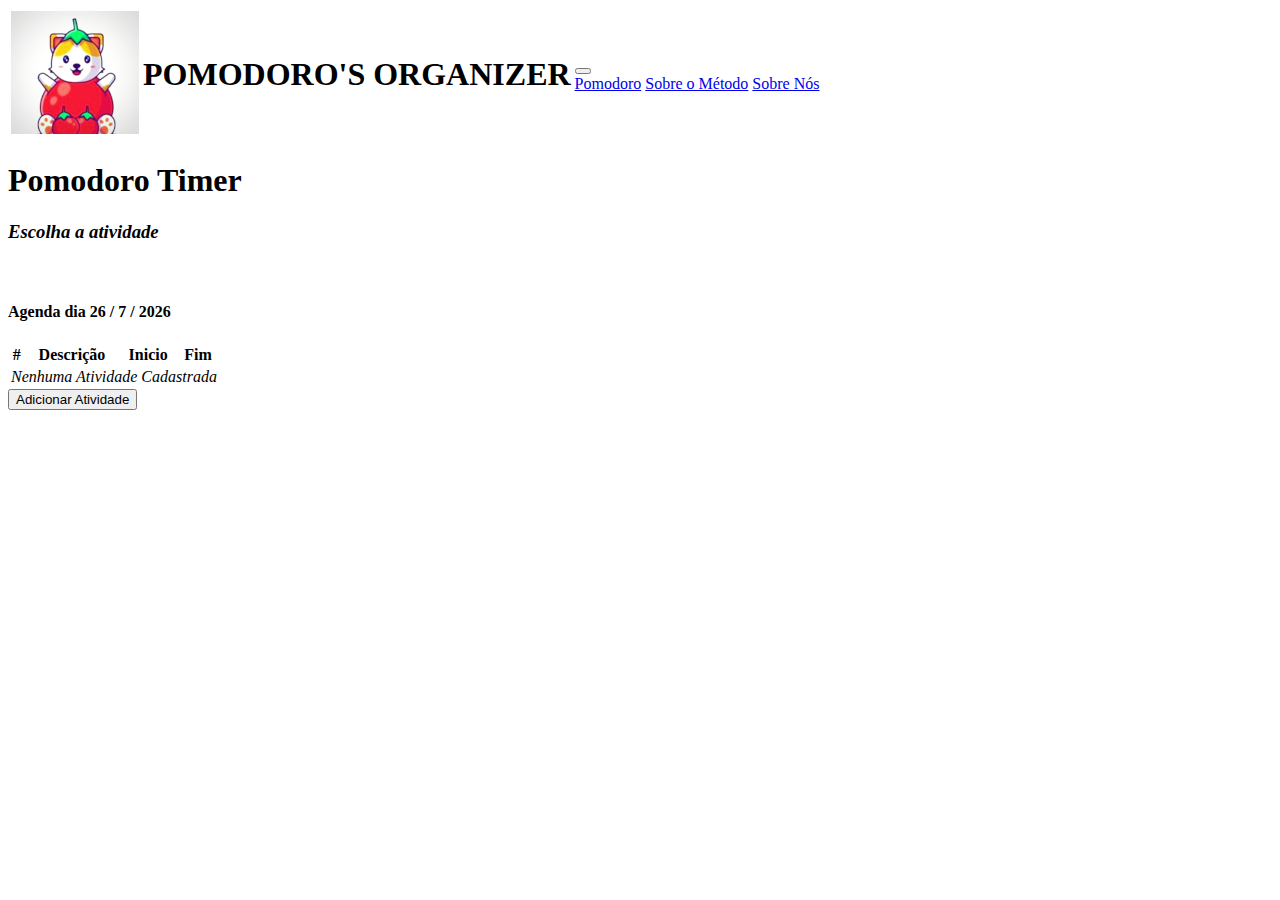
<file: index.html>
<!DOCTYPE lang="pt-br">

<head>
	<title>Pomodoros's Orgranizer</title>
	<meta http-equiv="content-type" content="text/html;charset=utf-8" />
	<meta http-equiv="Refresh" content="0; url='https://icei-puc-minas-pmv-ads.github.io/pmv-ads-2022-1-e1-proj-web-t9-pomodoro-s-organizer/src/pomodoro/pomodoro.html'" />
</head>

<body>
	<h1> Pomodoro's Organizer</h1>
	<h2> Você está sendo redirecionado</h2>
	<p>caso isso não ocorra automaticamente clique <a href='https://icei-puc-minas-pmv-ads.github.io/pmv-ads-2022-1-e1-proj-web-t9-pomodoro-s-organizer/src/pomodoro/pomodoro.html'>aqui</a>"</p>
	
</body>

</html>
</file>
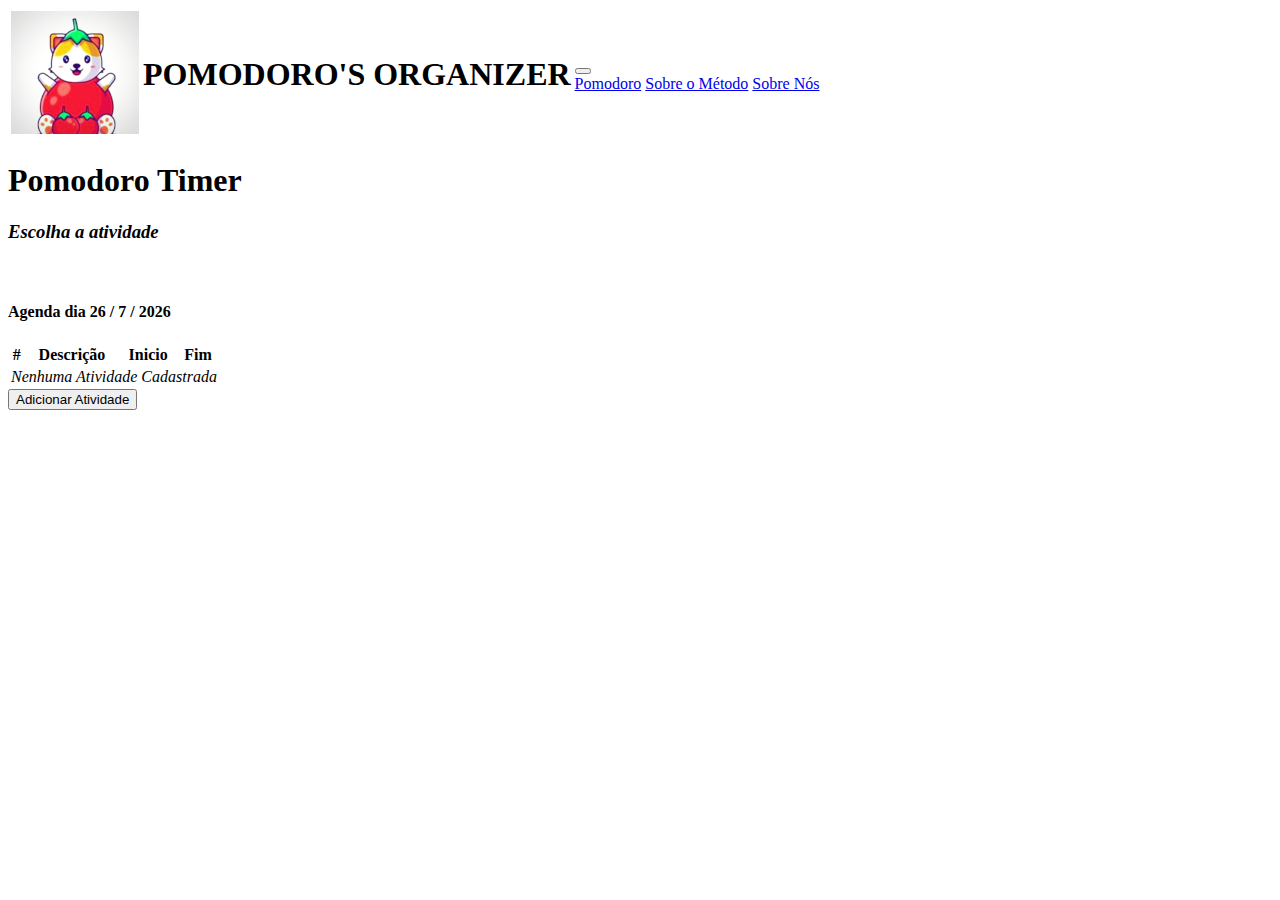
<file: src/pomodoro/pomodoro.html>
<!---******************************************************************
POMODORO'S ORGANIZER
ANALISE E DESENVOLVIMENTO DE SISTEMAS
PUC MINAS

TURMA 09 GRUPO 05 

1 Sementre/2002
*******************************************************************--->

<!DOCTYPE html>
<html lang="pt-br">

<head>
		
	
<!---- Página da Agenda e Cronometro ---->
	
	<!--- Boot Strap Links --->
	<link href="https://cdn.jsdelivr.net/npm/bootstrap@5.1.3/dist/css/bootstrap.min.css" rel="stylesheet" integrity="sha384-1BmE4kWBq78iYhFldvKuhfTAU6auU8tT94WrHftjDbrCEXSU1oBoqyl2QvZ6jIW3" crossorigin="anonymous">
	<script src="https://cdn.jsdelivr.net/npm/bootstrap@5.1.3/dist/js/bootstrap.bundle.min.js" integrity="sha384-ka7Sk0Gln4gmtz2MlQnikT1wXgYsOg+OMhuP+IlRH9sENBO0LRn5q+8nbTov4+1p" crossorigin="anonymous"></script>
	
	<!---------------------------------------------------------------->
		
	<title>Pomodoro's Organizer</title>
	<meta http-equiv="content-type" content="text/html;charset=utf-8" />
	<meta charset="UTF-8">
	
		
</head>

<body >
<div class="container-fluid"> <!---Container principal--->
	<div class="row bg-dark text-white"> <!---- Linha do Cabeçalho--->
		<table>
		<tr>
			<!--- logo--->			
			<td><img src="../../Images/pomodoro.ico" class="figure-img" alt="Logotipo - Gato em forma de tomate" ></td>
			<td><h1>POMODORO'S ORGANIZER</h1></td>
			<!--- Barra de Navegação--->
			<td>
				<nav class="navbar navbar-expand-lg navbar-dark bg-dark">
				  <div class="container-fluid">
					<a class="navbar-brand" href="#"></a>
					<button class="navbar-toggler" type="button" data-bs-toggle="collapse" data-bs-target="#navbarNavAltMarkup" aria-controls="navbarNavAltMarkup" aria-expanded="false" aria-label="Toggle navigation">
					  <span class="navbar-toggler-icon"></span>
					</button>
					<div class="collapse navbar-collapse" id="navbarNavAltMarkup">
					  <div class="navbar-nav">
						<!--- Marcar sua parte no class="nav link active" - lembrar de tirar o "active do  outro"---> 
						<a class="nav-link active" aria-current="page" href="pomodoro.html">Pomodoro</a>
						<a class="nav-link" href='../sobre-metodo-pomodoro/sobre-metodo-pomodoro.html'>Sobre o Método</a>
						<a class="nav-link" href="../sobre-nos/sobre-nos.html">Sobre Nós</a>						
					   </div>
					</div>
				  </div>
				</nav> <!--- Fim da barra de navegação --->		
			</td>			
		</tr>
		</table>
	</div><!---- FIM DA Linha do Cabeçalho (linha 1)--->

	<div class ="row"> <!---- Linha da parte de conteúdo--->
		<div class = "col-lg-8"><!--- Bloco da Esquera --->
			<h1 class="text-center ">Pomodoro Timer</h1>
			<h3 class="text-center " id = "AtivName"><i>Escolha a atividade</i></h3>
			<h4 class="text-center " id = "timer"></h4>
			<div class="progress">
				<div id="tprogress" class="progress-bar progress-bar-striped progress-bar-animated bg-secondary" role="progressbar" style="width: 0%" aria-valuenow="0" aria-valuemin="0" aria-valuemax="100"></div>
			</div><br>
			<div id = "time-pomodoro">

			</div>

		
		<!---<div class="container square-box d-flex justify-content-center align-items-center">
			<table>
				<tr>
					<td id="timer" class="p-2">1:12:32</td>
						
			 	</tr>
			 			
			</table>
		</div>---> <!--- Fim do countainer do timer--->
				
		</div><!--- Fim do Bloco da Esquerda--->
		
		
		<div class = "col-lg-4 bg-light"><!--- Bloco da Direita --->
		<p><h4 class="text-center" id = "diaAtual">Agenda dia xx/xx/xxx</h4></p>
		
		<div ID = "tabelaAgenda"> 	
		<!---aqui será impresso a agenda pelo JS --->	
		</div>
		
		<!--- Menu para inclusão e exclusão de atividades--->
		<div id="agenda">
				<!---Menu de inclusão de atividades.--->
				<button type="button" id="btAdd" class="btn btn-dark"> Adicionar Atividade</button>
					<div id="addForm">
					<table hidden id = "addTable" class ="table">
						<form>	
						<tr>
							<td colspan = "4">
									
									<p><label for="ativNome-i">Atividade:</label>
									<input type = "text" id="ativNome-i" step="2"  maxlength="30" required oninput = "exibeConfirma('i')"></p>									
								
							</td>													
						</tr>
						<tr>
							<td colspan = "4">
								
									<p><label for="hAtivInicio-i">Hora Inicio: </label>
									<select name="Hora Inicio" id="hAtivInicio-i" required onchange = "exibeConfirma('i')">
									 <option value= -1>-</option>
									 <option value= 0 >0</option>
									 <option value= 1 >1</option>
									 <option value= 2 >2</option>
									 <option value= 3 >3</option>
									 <option value= 4 >4</option>
									 <option value= 5 >5</option>
									 <option value= 6 >6</option>
									 <option value= 7 >7</option>
									 <option value= 8 >8</option>
									 <option value= 9 >9</option>
									 <option value= 10 >10</option>
									 <option value= 11 >11</option>
									 <option value= 12 >12</option>
									 <option value= 13 >13</option>
									 <option value= 14 >14</option>
									 <option value= 15 >15</option>
									 <option value= 16 >16</option>
									 <option value= 17 >17</option>
									 <option value= 18 >18</option>
									 <option value= 19 >19</option>
									 <option value= 20 >20</option>
									 <option value= 21 >21</option>
									 <option value= 22 >22</option>
									 <option value= 23 >23</option>
									 <option value= 24 >24</option>	
									</select>
									
									<label for="mAtivInicio-i">Minuto Inicio:	</label>
									<select name="Minuto Inicio" id="mAtivInicio-i" required onchange = "exibeConfirma('i')">
									 <option value= -1 >-</option>
									 <option value= 0 >0</option>
									 <option value= 1 >1</option>
									 <option value= 2 >2</option>
									 <option value= 3 >3</option>
									 <option value= 4 >4</option>
									 <option value= 5 >5</option>
									 <option value= 6 >6</option>
									 <option value= 7 >7</option>
									 <option value= 8 >8</option>
									 <option value= 9 >9</option>
									 <option value= 10 >10</option>
									 <option value= 11 >11</option>
									 <option value= 12 >12</option>									 
									 <option value= 13 >13</option>
									 <option value= 14 >14</option>
									 <option value= 15 >15</option>
									 <option value= 16 >16</option>
									 <option value= 17 >17</option>
									 <option value= 18 >18</option>
									 <option value= 19 >19</option>
									 <option value= 20 >20</option>
									 <option value= 21 >21</option>
									 <option value= 22 >22</option>
									 <option value= 23 >23</option>
									 <option value= 24 >24</option>
									 <option value= 25 >25</option>
									 <option value= 26 >26</option>
									 <option value= 27 >27</option>
									 <option value= 28 >28</option>
									 <option value= 29 >29</option>
									 <option value= 30 >30</option>
									 <option value= 31 >31</option>
									 <option value= 32 >32</option>
									 <option value= 33 >33</option>
									 <option value= 34 >34</option>
									 <option value= 35 >35</option>
									 <option value= 36 >36</option>
									 <option value= 37 >37</option>
									 <option value= 38 >38</option>
									 <option value= 39 >39</option>
									 <option value= 40 >40</option>
									 <option value= 41 >41</option>
									 <option value= 42 >42</option>
									 <option value= 43 >43</option>
									 <option value= 44 >44</option>
									 <option value= 45 >45</option>
									 <option value= 46 >46</option>
									 <option value= 47 >47</option>
									 <option value= 48 >48</option>
									 <option value= 49 >49</option>
									 <option value= 50 >50</option>
									 <option value= 51 >51</option>
									 <option value= 52 >52</option>
									 <option value= 53 >53</option>
									 <option value= 54 >54</option>
									 <option value= 55 >55</option>
									 <option value= 56 >56</option>
									 <option value= 57 >57</option>
									 <option value= 58 >58</option>
									 <option value= 59 >59</option>
									</select>																	
									</p>
								
							</td>
						</tr>
						
						<tr>
							<td colspan = "4">
								
									<label for="hAtivFim-i">Hora Fim: </label>
									<select name="Hora Fim" id="hAtivFim-i" required onchange = "exibeConfirma('i')">
									  <option value= -1 >-</option>		
									 <option value= 0 >0</option>
									 <option value= 1 >1</option>
									 <option value= 2 >2</option>
									 <option value= 3 >3</option>
									 <option value= 4 >4</option>
									 <option value= 5 >5</option>
									 <option value= 6 >6</option>
									 <option value= 7 >7</option>
									 <option value= 8 >8</option>
									 <option value= 9 >9</option>
									 <option value= 10 >10</option>
									 <option value= 11 >11</option>
									 <option value= 12 >12</option>
									 <option value= 13 >13</option>
									 <option value= 14 >14</option>
									 <option value= 15 >15</option>
									 <option value= 16 >16</option>
									 <option value= 17 >17</option>
									 <option value= 18 >18</option>
									 <option value= 19 >19</option>
									 <option value= 20 >20</option>
									 <option value= 21 >21</option>
									 <option value= 22 >22</option>
									 <option value= 23 >23</option>
									 <option value= 24 >24</option>		 
									</select>
									
									<label for="mAtivFim-i">Minuto Fim: </label>
									<select name="Minuto Fim" id="mAtivFim-i" required onchange = "exibeConfirma('i')">
									  <option value= -1 >-</option>	
									 <option value= 0 >0</option>
									 <option value= 1 >1</option>
									 <option value= 2 >2</option>
									 <option value= 3 >3</option>
									 <option value= 4 >4</option>
									 <option value= 5 >5</option>
									 <option value= 6 >6</option>
									 <option value= 7 >7</option>
									 <option value= 8 >8</option>
									 <option value= 9 >9</option>
									 <option value= 10 >10</option>
									 <option value= 11 >11</option>
									 <option value= 12 >12</option>									 
									 <option value= 13 >13</option>
									 <option value= 14 >14</option>
									 <option value= 15 >15</option>
									 <option value= 16 >16</option>
									 <option value= 17 >17</option>
									 <option value= 18 >18</option>
									 <option value= 19 >19</option>
									 <option value= 20 >20</option>
									 <option value= 21 >21</option>
									 <option value= 22 >22</option>
									 <option value= 23 >23</option>
									 <option value= 24 >24</option>
									 <option value= 25 >25</option>
									 <option value= 26 >26</option>
									 <option value= 27 >27</option>
									 <option value= 28 >28</option>
									 <option value= 29 >29</option>
									 <option value= 30 >30</option>
									 <option value= 31 >31</option>
									 <option value= 32 >32</option>
									 <option value= 33 >33</option>
									 <option value= 34 >34</option>
									 <option value= 35 >35</option>
									 <option value= 36 >36</option>
									 <option value= 37 >37</option>
									 <option value= 38 >38</option>
									 <option value= 39 >39</option>
									 <option value= 40 >40</option>
									 <option value= 41 >41</option>
									 <option value= 42 >42</option>
									 <option value= 43 >43</option>
									 <option value= 44 >44</option>
									 <option value= 45 >45</option>
									 <option value= 46 >46</option>
									 <option value= 47 >47</option>
									 <option value= 48 >48</option>
									 <option value= 49 >49</option>
									 <option value= 50 >50</option>
									 <option value= 51 >51</option>
									 <option value= 52 >52</option>
									 <option value= 53 >53</option>
									 <option value= 54 >54</option>
									 <option value= 55 >55</option>
									 <option value= 56 >56</option>
									 <option value= 57 >57</option>
									 <option value= 58 >58</option>
									 <option value= 59 >59</option>
									</select>																	
									</p>
									
							</td>
						</tr>
						<tr>
							<td>
							<button type="reset" id="btConf-i" class="btn btn-dark" disabled> Confirmar</button>				
							</td>
							<td>
							<button type="reset" id="btCanc" class="btn btn-dark"> Cancelar</button>				
							</td>			
						</tr>
						</form>	
					
					</table>
				
					</div>
			
	</div> <!--- div da agenda --->
		
		
		
		</div><!--- FIM DO Bloco da Direita --->
	
	
	</div><!---- FIM DA Linha da parte de conteúdo--->





</div><!---Fim do container princial--->


	
</body>
<script src="agenda-frame.js"></script>


</html>
</file>
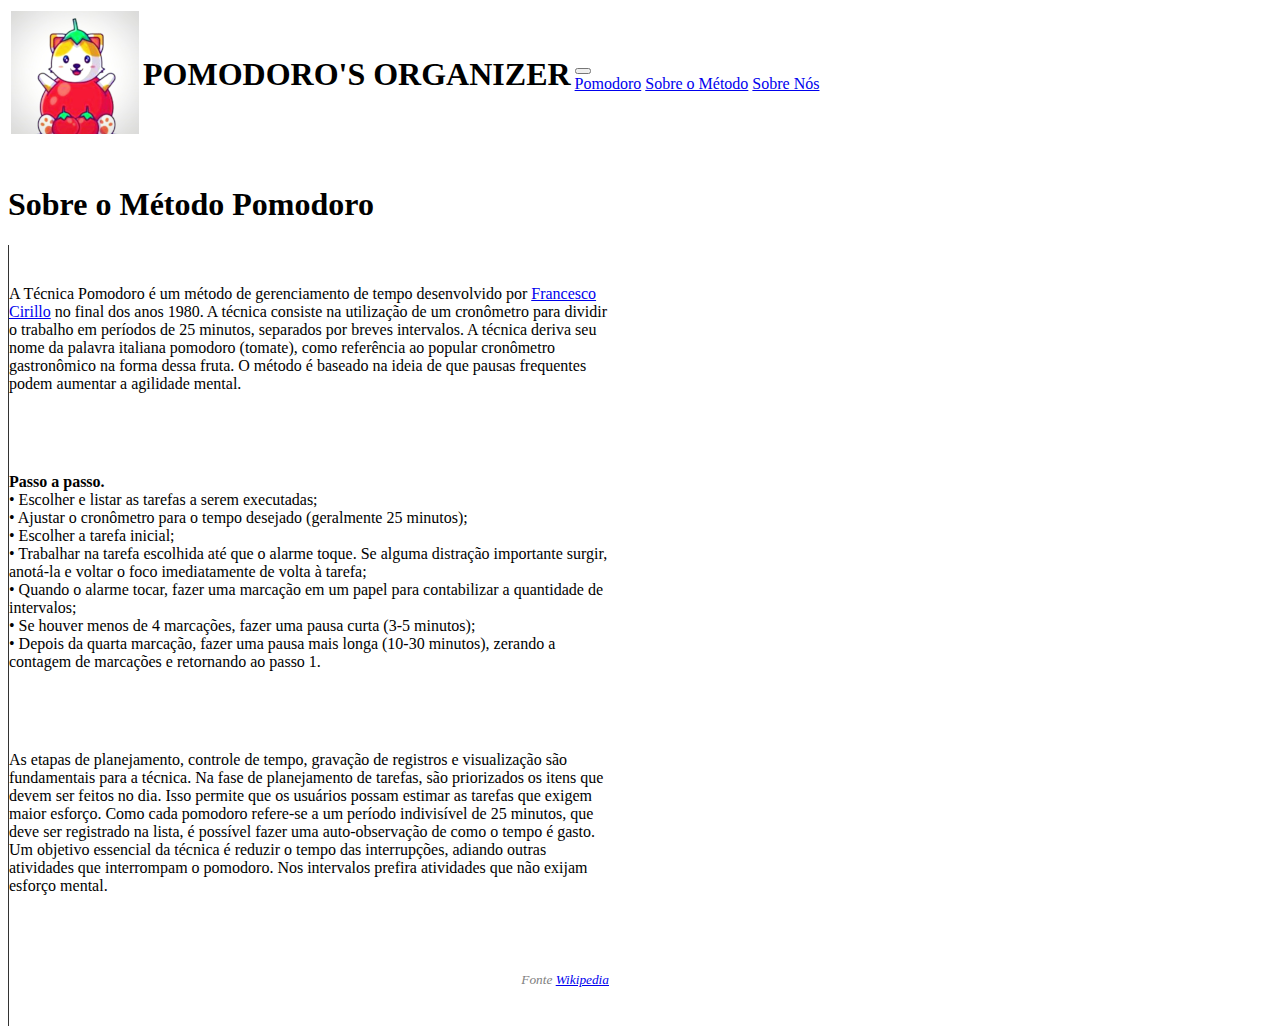
<file: src/sobre-metodo-pomodoro/sobre-metodo-pomodoro.html>
<!---******************************************************************
POMODORO'S ORGANIZER
ANALISE E DESENVOLVIMENTO DE SISTEMAS
PUC MINAS

TURMA 09 GRUPO 05 

1 Sementre/2002
*******************************************************************--->

<!DOCTYPE html>
<html lang="pt-br">

<head>
		
	
<!---- Página da Agenda e Cronometro ---->
	
	<!--- Boot Strap Links --->
	<link href="https://cdn.jsdelivr.net/npm/bootstrap@5.1.3/dist/css/bootstrap.min.css" rel="stylesheet" integrity="sha384-1BmE4kWBq78iYhFldvKuhfTAU6auU8tT94WrHftjDbrCEXSU1oBoqyl2QvZ6jIW3" crossorigin="anonymous">
	<script src="https://cdn.jsdelivr.net/npm/bootstrap@5.1.3/dist/js/bootstrap.bundle.min.js" integrity="sha384-ka7Sk0Gln4gmtz2MlQnikT1wXgYsOg+OMhuP+IlRH9sENBO0LRn5q+8nbTov4+1p" crossorigin="anonymous"></script>
	<link rel="stylesheet" href="stylesheet.css">
	<!---------------------------------------------------------------->
		
	<title>Pomodoro's Organizer</title>
	<meta http-equiv="content-type" content="text/html;charset=utf-8" />
	<meta charset="UTF-8">
	
	
	<!----- Style desta página --->

</head>

<body  onload="ExibeAgenda()">
<div class="container-fluid"> <!---Container principal--->
	<div class="row bg-dark text-white"> <!---- Linha do Cabeçalho--->
		<table>
		<tr>
			<!--- logo--->
			<td><img src="../../Images/pomodoro.ico" class="figure-img" alt="Logotipo - Gato em forma de tomate" ></td>
			<td><h1>POMODORO'S ORGANIZER</h1></td>
			<!--- Barra de Navegação--->
			<td>
				<nav class="navbar navbar-expand-lg navbar-dark bg-dark">
				  <div class="container-fluid">
					<a class="navbar-brand" href="#"></a>
					<button class="navbar-toggler" type="button" data-bs-toggle="collapse" data-bs-target="#navbarNavAltMarkup" aria-controls="navbarNavAltMarkup" aria-expanded="false" aria-label="Toggle navigation">
					  <span class="navbar-toggler-icon"></span>
					</button>
					<div class="collapse navbar-collapse" id="navbarNavAltMarkup">
					  <div class="navbar-nav">
						<!--- Marcar sua parte no class="nav link active" - lembrar de tirar o "active do  outro"--->  
						<a class="nav-link" aria-current="page" href="../pomodoro/pomodoro.html">Pomodoro</a>
						<a class="nav-link active" href='sobre-metodo-pomodoro.html'>Sobre o Método</a>
						<a class="nav-link" href="../sobre-nos/sobre-nos.html">Sobre Nós</a>			
					   </div>
					</div>
				  </div>
				</nav> <!--- Fim da barra de navegação --->		
			</td>			
		</tr>
		</table>
	</div><!---- FIM DA Linha do Cabeçalho (linha 1)--->
	<h1 class="text-center ">Sobre o Método Pomodoro</h1>
	<div class="container square-box d-flex justify-content-center align-items-center">
		<p>A Técnica Pomodoro é um método de gerenciamento de tempo desenvolvido por <a target="_blank" href="https://www.gestaoplus.pt/autor/francesco-cirillo/3923652">Francesco Cirillo</a> no final dos anos 1980.
		   A técnica consiste na utilização de um cronômetro para dividir o trabalho em períodos de 25 minutos, separados por breves intervalos. A técnica deriva seu nome da palavra italiana pomodoro (tomate), como referência ao popular cronômetro gastronômico na forma dessa fruta. O método é baseado na ideia de que pausas frequentes podem aumentar a agilidade mental.</p>
		
	</div>
	<div class="container square-box d-flex justify-content-center align-items-center">
		<p>	<span>Passo a passo.</span><br> • Escolher e listar as tarefas a serem executadas; <br>
			• Ajustar o cronômetro para o tempo desejado (geralmente 25 minutos); <br>
			• Escolher a tarefa inicial; <br>
			• Trabalhar na tarefa escolhida até que o alarme toque. Se alguma distração importante surgir, anotá-la e voltar o foco imediatamente de volta à tarefa; <br>
			• Quando o alarme tocar, fazer uma marcação em um papel para contabilizar a quantidade de intervalos;<br>
			• Se houver menos de 4 marcações, fazer uma pausa curta (3-5 minutos);<br>
			• Depois da quarta marcação, fazer uma pausa mais longa (10-30 minutos), zerando a contagem de marcações e retornando ao passo 1.<br>
	</div>
	<div class="container square-box d-flex justify-content-center align-items-center">
		<p>As etapas de planejamento, controle de tempo, gravação de registros e visualização são fundamentais para a técnica. Na fase de planejamento de tarefas, são priorizados os itens que devem ser feitos no dia. Isso permite que os usuários possam estimar as tarefas que exigem maior esforço. Como cada pomodoro refere-se a um período indivisível de 25 minutos, que deve ser registrado na lista, é possível fazer uma auto-observação de como o tempo é gasto. Um objetivo essencial da técnica é reduzir o tempo das interrupções, adiando outras atividades que interrompam o pomodoro.
		   Nos intervalos prefira atividades que não exijam esforço mental.
	</div>
	<div class="container square-box d-flex justify-content-right align-items-center">
		<p class="foot-note"> Fonte <a target="_blank" href ="https://pt.wikipedia.org/wiki/T%C3%A9cnica_pomodoro">Wikipedia</a>
	</div>
	
	
		
		
		
		
				
		
	
	
	
	</div><!---- FIM DA Linha da parte de conteúdo--->
	




</div><!---Fim do container princial--->



	
</body>
</html>
</file>
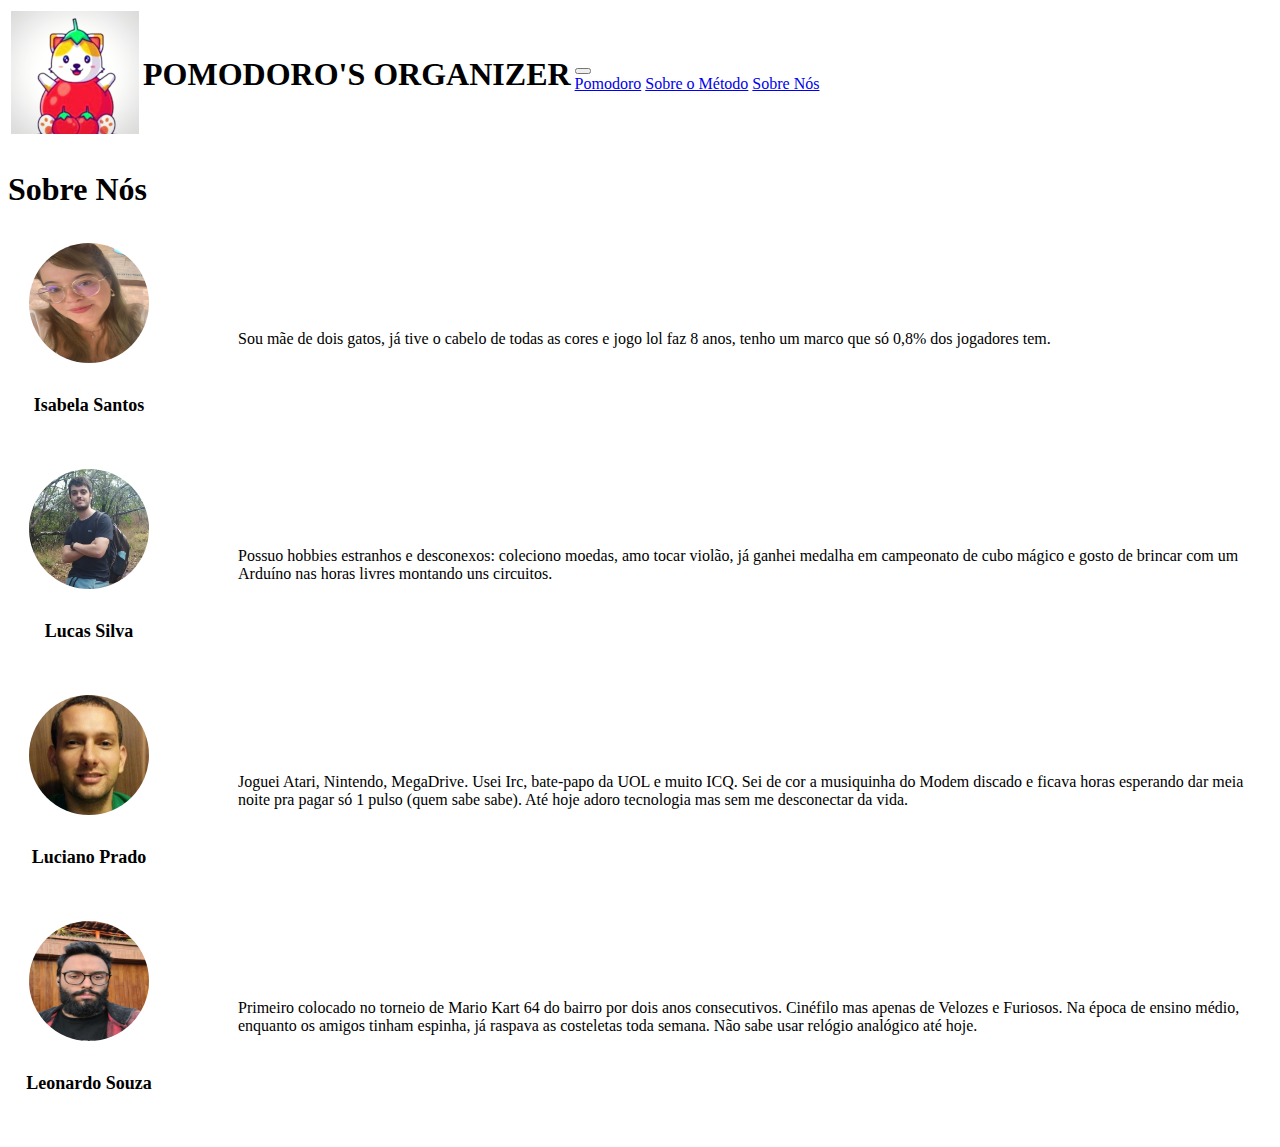
<file: src/sobre-nos/sobre-nos.html>
<!---******************************************************************
POMODORO'S ORGANIZER
ANALISE E DESENVOLVIMENTO DE SISTEMAS
PUC MINAS

TURMA 09 GRUPO 05 

1 Semestre/2002
*******************************************************************--->

<!DOCTYPE html>
<html lang="pt-br">

<head>
		
	
<!---- Página da Agenda e Cronometro ---->
	
	<!--- Boot Strap Links --->
	<link href="https://cdn.jsdelivr.net/npm/bootstrap@5.1.3/dist/css/bootstrap.min.css" rel="stylesheet" integrity="sha384-1BmE4kWBq78iYhFldvKuhfTAU6auU8tT94WrHftjDbrCEXSU1oBoqyl2QvZ6jIW3" crossorigin="anonymous">
	<script src="https://cdn.jsdelivr.net/npm/bootstrap@5.1.3/dist/js/bootstrap.bundle.min.js" integrity="sha384-ka7Sk0Gln4gmtz2MlQnikT1wXgYsOg+OMhuP+IlRH9sENBO0LRn5q+8nbTov4+1p" crossorigin="anonymous"></script>
	<link rel="stylesheet" href="stylesheet.css">
	<!---------------------------------------------------------------->
		
	<title>Pomodoro's Organizer</title>
	<meta http-equiv="content-type" content="text/html;charset=utf-8" />
	<meta charset="UTF-8">
	
	<!----- Style desta página --->

</head>

<body  onload="ExibeAgenda()">
<div class="container-fluid"> <!---Container principal--->
	<div class="row bg-dark text-white"> <!---- Linha do Cabeçalho--->
		<table>
		<tr>
			<!--- logo--->
			<td><img src="../../Images/pomodoro.ico" class="figure-img" alt="Logotipo - Gato em forma de tomate" ></td>
			<td><h1>POMODORO'S ORGANIZER</h1></td>
			<!--- Barra de Navegação--->
			<td>
				<nav class="navbar navbar-expand-lg navbar-dark bg-dark">
				  <div class="container-fluid">
					<a class="navbar-brand" href="#"></a>
					<button class="navbar-toggler" type="button" data-bs-toggle="collapse" data-bs-target="#navbarNavAltMarkup" aria-controls="navbarNavAltMarkup" aria-expanded="false" aria-label="Toggle navigation">
					  <span class="navbar-toggler-icon"></span>
					</button>
					<div class="collapse navbar-collapse" id="navbarNavAltMarkup">
					  <div class="navbar-nav">
						<!--- Marcar sua parte no class="nav link active" - lembrar de tirar o "active do  outro"--->  
						<a class="nav-link" aria-current="page" href="../pomodoro/pomodoro.html">Pomodoro</a>
						<a class="nav-link" href='../sobre-metodo-pomodoro/sobre-metodo-pomodoro.html'>Sobre o Método</a>
						<a class="nav-link active" href="sobre-nos.html">Sobre Nós</a>	
					   </div>
					</div>
				  </div>
				</nav> <!--- Fim da barra de navegação --->		
			</td>			
		</tr>
		</table>
	</div><!---- FIM DA Linha do Cabeçalho (linha 1)--->
  
  <div class="container">
    <h1 class="text-center title">Sobre Nós</h1>
    <div id="integrantes-map">
  </div>


  <script src="integrantes.js"></script>
</body>
</html>
</file>
<file: src/sobre-metodo-pomodoro/stylesheet.css>
.text-center{

    padding-top: 24px;;
}
.square-box{
    padding-top: 24px;
    max-width: 600px;
    max-height: 400px;
    border-left: 1px solid #333;
    padding-bottom: 24px;
}
span {
     font-weight: bold;
}
.foot-note{
    font-size: smaller;
    font-style: italic;
    color: grey;
    text-align: right;
}
</file>
<file: src/sobre-nos/stylesheet.css>
.title {
  margin-top: 30px;
}

.container-integrante {
  display: grid;
  justify-items: space-between;

  grid-template-columns: 180px 1fr;
  width: 100%;
  margin: 35px 0px;
}

.container-img-descricao {
  display: flex;
  justify-content: center;
  align-items: center;
  flex-direction: column;
  text-align: center;

  width: 90%;
}

.container-img-descricao > h3 {
  font-size: 18px;
}

.integrante-descricao {
  display: flex;
  align-items: center;
  text-align: left;

  margin-left: 50px;
}

.integrantes-foto {
  border-radius: 50%;
  width: 120px;
  height: 120px;
  margin-bottom: 10px;
}
</file>
